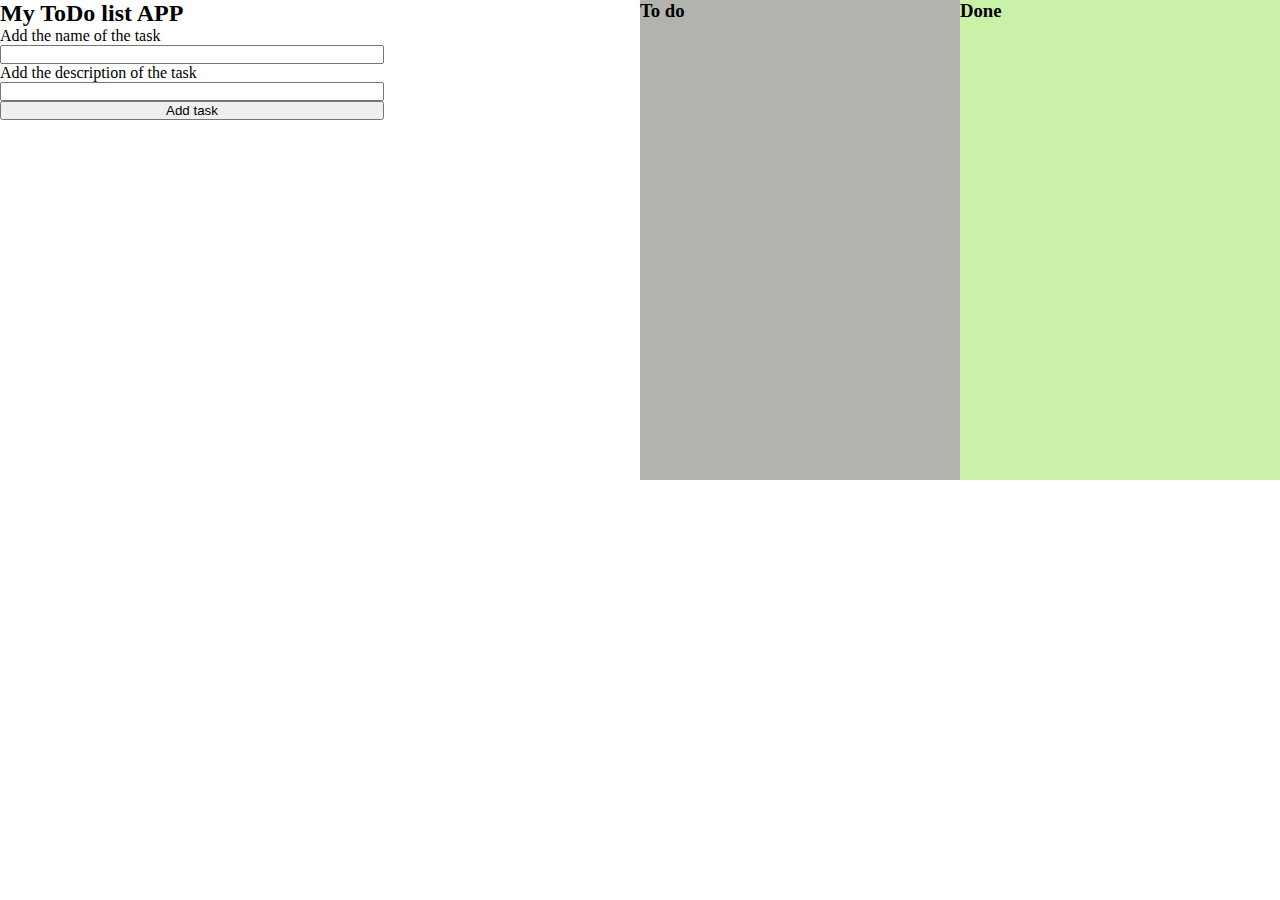
<file: students/diego-guzman/js-practice/js-todo-list-app/index.html>
<!DOCTYPE html>
<html lang="en">

<head>
    <meta charset="UTF-8">
    <meta http-equiv="X-UA-Compatible" content="IE=edge">
    <meta name="viewport" content="width=device-width, initial-scale=1.0">
    <title>Todo List App</title>
    <link rel="stylesheet" href="style.css">
</head>

<body>
    <main class="main__container">
        <div class="input__container">
            <h2>My ToDo list APP</h2>
            <form class="form__container">
                <label for="task__name">Add the name of the task</label>
                <input required type="text" class="task__name" name="task" id="task__name">
                <label for="task__description"> Add the description of the task</label>
                <input required type="text" class="task__description" name="description" id="task__description">
                <button class="add__task" type="submit">Add task</button>
            </form>
        </div>
        <div class="todo__container">
            <h3>To do</h3>
            <div>
                <ul class="todo__container__list"></ul>
            </div>
        </div>
        <div class="done__container">
            <h3>Done</h3>
            <div>
                <ul class="done__container__list"></ul>
            </div>
        </div>
    </main>



    <script src="app.js"></script>
</body>

</html>
</file>
<file: students/diego-guzman/js-practice/js-todo-list-app/style.css>
*{
    margin:0;
    padding: 0;
    box-sizing: border-box;
}

.main__container{
    display: flex;
    flex-direction: row;
    flex-wrap: wrap;
}
.input__container{ 
    width: 50%;
    height: 30em;
}

.todo__container, .done__container{
width: 25%;
height: 30em;
}

.todo__container{
    background-color: rgba(148, 148, 140, 0.712);
}
.done__container{
    background-color: rgba(187, 238, 145, 0.795);
}
.form__container{
    display: flex;
    flex-direction: column;
    width: 60%;
}
</file>
